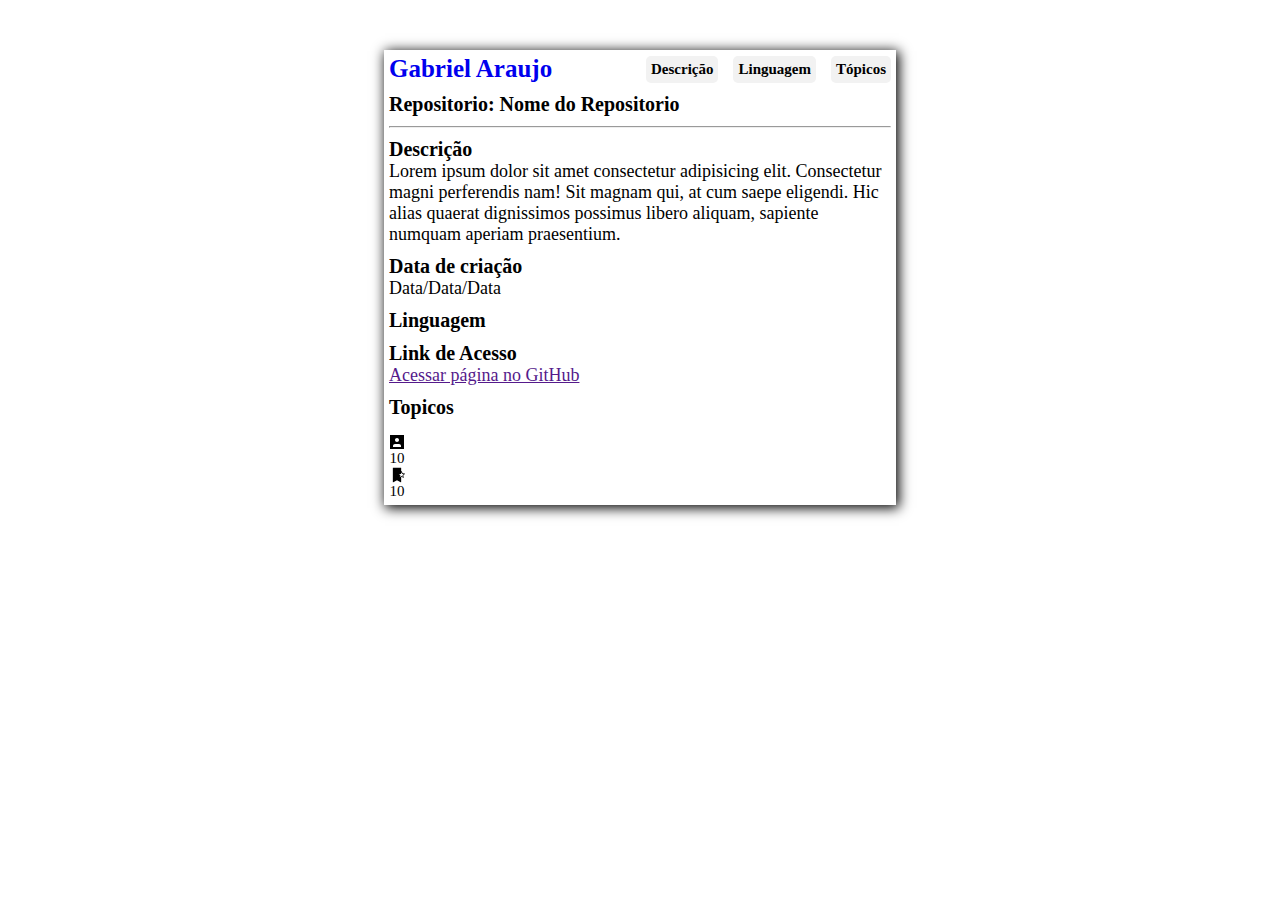
<file: repo.html>
<!DOCTYPE html>
<html lang="pt-br">
<head>
  <meta charset="UTF-8">
  <meta name="viewport" content="width=device-width, initial-scale=1.0">
  <title>Repositorio</title>

  <link rel="stylesheet" href="repos.css">
</head>
<body>

  <div id="page">
    <div id="nav">
      <a href="index.html">
        <h3>Gabriel Araujo</h3>
      </a>
      <div id="links">
        <a href="">Descrição</a>
        <a href="">Linguagem</a>
        <a href="">Tópicos</a>
      </div>
    </div>
    <h4>Repositorio: <span>Nome do Repositorio</span></h4>
    <hr>
    <div id="adjustIcons">
      <main>
        <div id="descricao">
          <h5>Descrição</h5>
          <p>Lorem ipsum dolor sit amet consectetur adipisicing elit. Consectetur magni perferendis nam! Sit magnam qui, at cum saepe eligendi. Hic alias quaerat dignissimos possimus libero aliquam, sapiente numquam aperiam praesentium.</p>
        </div>
        <div id="date">
          <h5>Data de criação</h5>
          <p>Data/Data/Data</p>
        </div>
        <div id="linguagem">
          <h5>Linguagem</h5>
          <p id="linguagens"></p>
        </div>
        <div id="acesso">
          <h5>Link de Acesso</h5>
          <a href="">
            <p>Acessar página no GitHub</p>
          </a>
        </div>
        <div id="topicos">
          <h5>Topicos</h5>
          <ul id="topicosLinguagens">
      
          </ul>
        </div>
      </main>
      <aside>
        <img src="svg/repoSeg.svg" ><span id="seguidores">10</span>
        <img src="svg/Favoritos.svg" ><span id="favoritos">10</span>
      </aside>
    </div>
  </div>

  <script src="repo.js"></script>
</body>
</html>
</file>
<file: repos.css>
*{
  margin: 0;
  padding: 0;
  box-sizing: border-box;
}

:root {
  font-size: 62.5%;
}

body {
  display: flex;
  justify-content: center;
  background: white
}

div#page {
  display: flex;
  flex-direction: column;
  gap: 1rem;
  width: 40%;
  font-size: 1.5rem;
  margin-top: 5rem;
  box-shadow: 0.2rem 0.2rem 1.2rem 0.1rem black;
  padding: 0.5rem;
}

h3 {
  font-size: 2.5rem;
  text-decoration: none;
}

h4 {
  font-size: 2rem;
}

h5 {
  font-size: 2rem;
}

p {
  font-size: 1.8rem;
}

div#nav {
  display: flex;
  justify-content: space-between;
  flex-wrap: wrap;
  gap: 2rem;
}

div#nav a {
  text-decoration: none;
  cursor: pointer;
}

div#links {
  display: flex;
  align-items: center;
  gap: 1.5rem;
  flex-wrap: wrap;
}

div#links a{
  text-decoration: none;
  color: black;
  font-weight: bold;
  background: rgb(242, 242, 242);
  border-radius: .5rem;
  padding: .5rem;
}

div#links a:hover{
  background: rgb(223, 223, 223);
  cursor: pointer;
  text-decoration: underline;
}

main {
  display: flex;
  flex-direction: column;
  gap: 1rem;
}

#descricao {
  display: flex;
  flex-direction: column;
  flex-wrap: wrap;
}

div#topicos ul {
  display: flex;
  gap: 2rem;
  flex-wrap: wrap;
}

.adjustTopics {
  list-style: none; 
  background-color: gray;
  border-radius: .3rem;
  padding: .5rem;
}

#adjustIcons{
  display: flex;
  justify-content: space-between;
  align-items: center;
  flex-wrap: wrap;
  gap: 1.5rem;
}

aside {
  display: flex;
  flex-direction: column;
  padding-right: 1.5rem;
  align-items: center;
}
</file>
